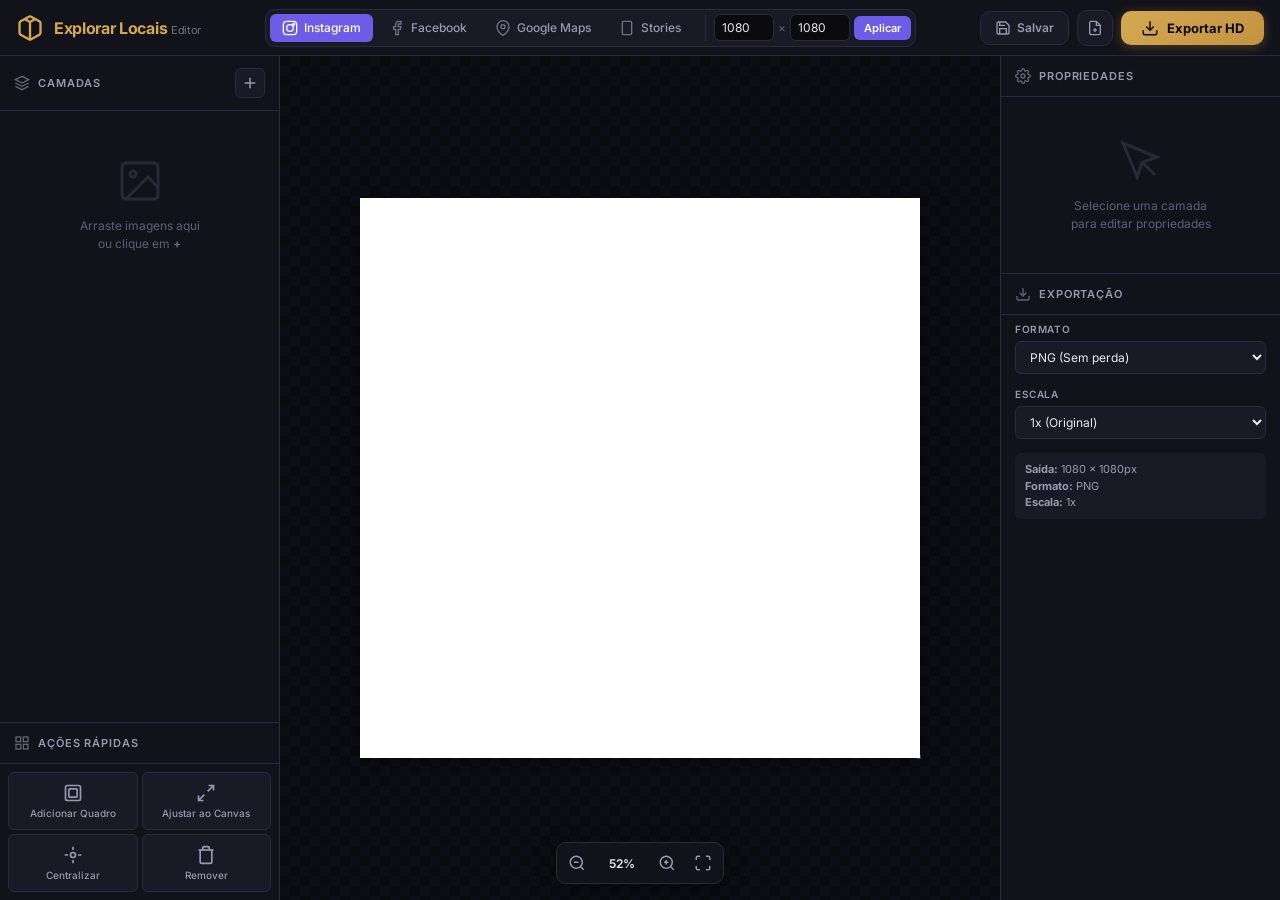
<file: Editor de Imagens/index.html>
<!DOCTYPE html>
<html lang="pt-BR">
<head>
    <meta charset="UTF-8">
    <meta name="viewport" content="width=device-width, initial-scale=1.0">
    <title>Explorar Locais — Editor de Imagens</title>
    <meta name="description" content="Editor de imagens para criação de publicações Explorar Locais para Facebook, Instagram e Google Maps">
    <link rel="preconnect" href="https://fonts.googleapis.com">
    <link rel="preconnect" href="https://fonts.gstatic.com" crossorigin>
    <link href="https://fonts.googleapis.com/css2?family=Inter:wght@300;400;500;600;700;800&display=swap" rel="stylesheet">
    <link rel="stylesheet" href="style.css">
</head>
<body>
    <div id="app">
        <!-- Header -->
        <header id="header">
            <div class="header-left">
                <div class="logo">
                    <svg width="28" height="28" viewBox="0 0 24 24" fill="none" stroke="currentColor" stroke-width="2">
                        <path d="M21 16V8a2 2 0 0 0-1-1.73l-7-4a2 2 0 0 0-2 0l-7 4A2 2 0 0 0 3 8v8a2 2 0 0 0 1 1.73l7 4a2 2 0 0 0 2 0l7-4A2 2 0 0 0 21 16z"/>
                        <polyline points="7.5 4.21 12 6.81 16.5 4.21"/>
                        <line x1="12" y1="22.08" x2="12" y2="6.81"/>
                    </svg>
                    <span>Explorar Locais <small>Editor</small></span>
                </div>
            </div>
            <div class="header-center">
                <div class="preset-buttons">
                    <button class="preset-btn" data-width="1080" data-height="1080" id="preset-instagram">
                        <svg width="16" height="16" viewBox="0 0 24 24" fill="none" stroke="currentColor" stroke-width="2"><rect x="2" y="2" width="20" height="20" rx="5"/><circle cx="12" cy="12" r="5"/><circle cx="17.5" cy="6.5" r="1.5"/></svg>
                        Instagram
                    </button>
                    <button class="preset-btn" data-width="1200" data-height="630" id="preset-facebook">
                        <svg width="16" height="16" viewBox="0 0 24 24" fill="none" stroke="currentColor" stroke-width="2"><path d="M18 2h-3a5 5 0 0 0-5 5v3H7v4h3v8h4v-8h3l1-4h-4V7a1 1 0 0 1 1-1h3z"/></svg>
                        Facebook
                    </button>
                    <button class="preset-btn" data-width="720" data-height="720" id="preset-gmaps">
                        <svg width="16" height="16" viewBox="0 0 24 24" fill="none" stroke="currentColor" stroke-width="2"><path d="M21 10c0 7-9 13-9 13s-9-6-9-13a9 9 0 0 1 18 0z"/><circle cx="12" cy="10" r="3"/></svg>
                        Google Maps
                    </button>
                    <button class="preset-btn" data-width="1080" data-height="1920" id="preset-stories">
                        <svg width="16" height="16" viewBox="0 0 24 24" fill="none" stroke="currentColor" stroke-width="2"><rect x="5" y="2" width="14" height="20" rx="2"/><line x1="12" y1="18" x2="12.01" y2="18"/></svg>
                        Stories
                    </button>
                    <div class="custom-size">
                        <input type="number" id="canvas-width" value="1080" min="100" max="8000">
                        <span>×</span>
                        <input type="number" id="canvas-height" value="1080" min="100" max="8000">
                        <button id="apply-size" class="btn-apply">Aplicar</button>
                    </div>
                </div>
            </div>
            <div class="header-right">
                <button id="btn-save-project" class="btn-save" title="Salvar projeto (Ctrl+S)">
                    <svg width="16" height="16" viewBox="0 0 24 24" fill="none" stroke="currentColor" stroke-width="2"><path d="M19 21H5a2 2 0 0 1-2-2V5a2 2 0 0 1 2-2h11l5 5v11a2 2 0 0 1-2 2z"/><polyline points="17 21 17 13 7 13 7 21"/><polyline points="7 3 7 8 15 8"/></svg>
                    Salvar
                </button>
                <button id="btn-new-project" class="btn-new" title="Novo projeto">
                    <svg width="16" height="16" viewBox="0 0 24 24" fill="none" stroke="currentColor" stroke-width="2"><path d="M14 2H6a2 2 0 0 0-2 2v16a2 2 0 0 0 2 2h12a2 2 0 0 0 2-2V8z"/><polyline points="14 2 14 8 20 8"/><line x1="12" y1="18" x2="12" y2="12"/><line x1="9" y1="15" x2="15" y2="15"/></svg>
                </button>
                <button id="btn-export" class="btn-export">
                    <svg width="18" height="18" viewBox="0 0 24 24" fill="none" stroke="currentColor" stroke-width="2"><path d="M21 15v4a2 2 0 0 1-2 2H5a2 2 0 0 1-2-2v-4"/><polyline points="7 10 12 15 17 10"/><line x1="12" y1="15" x2="12" y2="3"/></svg>
                    Exportar HD
                </button>
            </div>
        </header>

        <div id="main-content">
            <!-- Left Sidebar - Layers -->
            <aside id="sidebar-left">
                <div class="sidebar-section">
                    <div class="section-header">
                        <h3>
                            <svg width="16" height="16" viewBox="0 0 24 24" fill="none" stroke="currentColor" stroke-width="2"><polygon points="12 2 2 7 12 12 22 7 12 2"/><polyline points="2 17 12 22 22 17"/><polyline points="2 12 12 17 22 12"/></svg>
                            Camadas
                        </h3>
                        <button id="btn-add-image" class="btn-icon" title="Adicionar imagem">
                            <svg width="18" height="18" viewBox="0 0 24 24" fill="none" stroke="currentColor" stroke-width="2"><line x1="12" y1="5" x2="12" y2="19"/><line x1="5" y1="12" x2="19" y2="12"/></svg>
                        </button>
                    </div>
                    <div id="layers-list" class="layers-list">
                        <div class="empty-layers">
                            <svg width="48" height="48" viewBox="0 0 24 24" fill="none" stroke="currentColor" stroke-width="1.5" opacity="0.3">
                                <rect x="3" y="3" width="18" height="18" rx="2"/>
                                <circle cx="8.5" cy="8.5" r="1.5"/>
                                <polyline points="21 15 16 10 5 21"/>
                            </svg>
                            <p>Arraste imagens aqui<br>ou clique em <strong>+</strong></p>
                        </div>
                    </div>
                </div>

                <div class="sidebar-section">
                    <div class="section-header">
                        <h3>
                            <svg width="16" height="16" viewBox="0 0 24 24" fill="none" stroke="currentColor" stroke-width="2"><rect x="3" y="3" width="7" height="7"/><rect x="14" y="3" width="7" height="7"/><rect x="14" y="14" width="7" height="7"/><rect x="3" y="14" width="7" height="7"/></svg>
                            Ações Rápidas
                        </h3>
                    </div>
                    <div class="quick-actions">
                        <button id="btn-add-frame" class="quick-action-btn">
                            <svg width="20" height="20" viewBox="0 0 24 24" fill="none" stroke="currentColor" stroke-width="2"><rect x="3" y="3" width="18" height="18" rx="2"/><rect x="7" y="7" width="10" height="10" rx="1"/></svg>
                            Adicionar Quadro
                        </button>
                        <button id="btn-fit-to-canvas" class="quick-action-btn" title="Ajusta a camada selecionada ao canvas">
                            <svg width="20" height="20" viewBox="0 0 24 24" fill="none" stroke="currentColor" stroke-width="2"><path d="M15 3h6v6M9 21H3v-6M21 3l-7 7M3 21l7-7"/></svg>
                            Ajustar ao Canvas
                        </button>
                        <button id="btn-center" class="quick-action-btn" title="Centraliza a camada selecionada">
                            <svg width="20" height="20" viewBox="0 0 24 24" fill="none" stroke="currentColor" stroke-width="2"><circle cx="12" cy="12" r="3"/><path d="M12 2v4M12 18v4M2 12h4M18 12h4"/></svg>
                            Centralizar
                        </button>
                        <button id="btn-delete-layer" class="quick-action-btn danger" title="Deleta a camada selecionada">
                            <svg width="20" height="20" viewBox="0 0 24 24" fill="none" stroke="currentColor" stroke-width="2"><polyline points="3 6 5 6 21 6"/><path d="M19 6v14a2 2 0 0 1-2 2H7a2 2 0 0 1-2-2V6m3 0V4a2 2 0 0 1 2-2h4a2 2 0 0 1 2 2v2"/></svg>
                            Remover
                        </button>
                    </div>
                </div>
            </aside>

            <!-- Canvas Area -->
            <main id="canvas-area">
                <div id="canvas-viewport">
                    <div id="canvas-container">
                        <canvas id="editor-canvas"></canvas>
                        <!-- Transform handles overlay -->
                        <div id="transform-overlay"></div>
                    </div>
                </div>
                <div id="zoom-controls">
                    <button id="zoom-out" class="zoom-btn" title="Diminuir zoom">
                        <svg width="18" height="18" viewBox="0 0 24 24" fill="none" stroke="currentColor" stroke-width="2"><circle cx="11" cy="11" r="8"/><line x1="21" y1="21" x2="16.65" y2="16.65"/><line x1="8" y1="11" x2="14" y2="11"/></svg>
                    </button>
                    <span id="zoom-level">100%</span>
                    <button id="zoom-in" class="zoom-btn" title="Aumentar zoom">
                        <svg width="18" height="18" viewBox="0 0 24 24" fill="none" stroke="currentColor" stroke-width="2"><circle cx="11" cy="11" r="8"/><line x1="21" y1="21" x2="16.65" y2="16.65"/><line x1="11" y1="8" x2="11" y2="14"/><line x1="8" y1="11" x2="14" y2="11"/></svg>
                    </button>
                    <button id="zoom-fit" class="zoom-btn" title="Ajustar à tela">
                        <svg width="18" height="18" viewBox="0 0 24 24" fill="none" stroke="currentColor" stroke-width="2"><path d="M8 3H5a2 2 0 0 0-2 2v3m18 0V5a2 2 0 0 0-2-2h-3m0 18h3a2 2 0 0 0 2-2v-3M3 16v3a2 2 0 0 0 2 2h3"/></svg>
                    </button>
                </div>
                <!-- Drop overlay -->
                <div id="drop-overlay" class="drop-overlay hidden">
                    <div class="drop-content">
                        <svg width="64" height="64" viewBox="0 0 24 24" fill="none" stroke="currentColor" stroke-width="1.5">
                            <path d="M21 15v4a2 2 0 0 1-2 2H5a2 2 0 0 1-2-2v-4"/>
                            <polyline points="17 8 12 3 7 8"/>
                            <line x1="12" y1="3" x2="12" y2="15"/>
                        </svg>
                        <h2>Solte as imagens aqui</h2>
                        <p>PNG, JPG, WEBP suportados</p>
                    </div>
                </div>
            </main>

            <!-- Right Sidebar - Properties -->
            <aside id="sidebar-right">
                <div class="sidebar-section">
                    <div class="section-header">
                        <h3>
                            <svg width="16" height="16" viewBox="0 0 24 24" fill="none" stroke="currentColor" stroke-width="2"><circle cx="12" cy="12" r="3"/><path d="M19.4 15a1.65 1.65 0 0 0 .33 1.82l.06.06a2 2 0 0 1 0 2.83 2 2 0 0 1-2.83 0l-.06-.06a1.65 1.65 0 0 0-1.82-.33 1.65 1.65 0 0 0-1 1.51V21a2 2 0 0 1-2 2 2 2 0 0 1-2-2v-.09A1.65 1.65 0 0 0 9 19.4a1.65 1.65 0 0 0-1.82.33l-.06.06a2 2 0 0 1-2.83 0 2 2 0 0 1 0-2.83l.06-.06A1.65 1.65 0 0 0 4.68 15a1.65 1.65 0 0 0-1.51-1H3a2 2 0 0 1-2-2 2 2 0 0 1 2-2h.09A1.65 1.65 0 0 0 4.6 9a1.65 1.65 0 0 0-.33-1.82l-.06-.06a2 2 0 0 1 0-2.83 2 2 0 0 1 2.83 0l.06.06A1.65 1.65 0 0 0 9 4.68a1.65 1.65 0 0 0 1-1.51V3a2 2 0 0 1 2-2 2 2 0 0 1 2 2v.09a1.65 1.65 0 0 0 1 1.51 1.65 1.65 0 0 0 1.82-.33l.06-.06a2 2 0 0 1 2.83 0 2 2 0 0 1 0 2.83l-.06.06A1.65 1.65 0 0 0 19.4 9a1.65 1.65 0 0 0 1.51 1H21a2 2 0 0 1 2 2 2 2 0 0 1-2 2h-.09a1.65 1.65 0 0 0-1.51 1z"/></svg>
                            Propriedades
                        </h3>
                    </div>
                    <div id="properties-panel" class="properties-panel">
                        <div class="no-selection">
                            <svg width="48" height="48" viewBox="0 0 24 24" fill="none" stroke="currentColor" stroke-width="1.5" opacity="0.3">
                                <path d="M3 3l7.07 16.97 2.51-7.39 7.39-2.51L3 3z"/>
                                <path d="M13 13l6 6"/>
                            </svg>
                            <p>Selecione uma camada<br>para editar propriedades</p>
                        </div>
                        <div id="props-content" class="props-content hidden">
                            <div class="prop-group">
                                <label>Posição</label>
                                <div class="prop-row">
                                    <div class="prop-field">
                                        <span class="prop-label">X</span>
                                        <input type="number" id="prop-x" step="1">
                                    </div>
                                    <div class="prop-field">
                                        <span class="prop-label">Y</span>
                                        <input type="number" id="prop-y" step="1">
                                    </div>
                                </div>
                            </div>
                            <div class="prop-group">
                                <label>Tamanho</label>
                                <div class="prop-row">
                                    <div class="prop-field">
                                        <span class="prop-label">L</span>
                                        <input type="number" id="prop-width" step="1" min="1">
                                    </div>
                                    <div class="prop-field">
                                        <span class="prop-label">A</span>
                                        <input type="number" id="prop-height" step="1" min="1">
                                    </div>
                                    <button id="prop-lock-ratio" class="btn-lock active" title="Manter proporção">
                                        <svg width="16" height="16" viewBox="0 0 24 24" fill="none" stroke="currentColor" stroke-width="2"><rect x="3" y="11" width="18" height="11" rx="2"/><path d="M7 11V7a5 5 0 0 1 10 0v4"/></svg>
                                    </button>
                                </div>
                            </div>
                            <div class="prop-group">
                                <label>Rotação</label>
                                <div class="prop-row">
                                    <input type="range" id="prop-rotation-slider" min="-180" max="180" value="0" step="1" class="slider">
                                    <div class="prop-field small">
                                        <input type="number" id="prop-rotation" min="-360" max="360" step="1" value="0">
                                        <span class="prop-unit">°</span>
                                    </div>
                                </div>
                                <div class="rotation-presets">
                                    <button class="rot-preset" data-rot="0">0°</button>
                                    <button class="rot-preset" data-rot="90">90°</button>
                                    <button class="rot-preset" data-rot="180">180°</button>
                                    <button class="rot-preset" data-rot="270">270°</button>
                                </div>
                            </div>
                            <div class="prop-group">
                                <label>Opacidade</label>
                                <div class="prop-row">
                                    <input type="range" id="prop-opacity-slider" min="0" max="100" value="100" step="1" class="slider">
                                    <div class="prop-field small">
                                        <input type="number" id="prop-opacity" min="0" max="100" step="1" value="100">
                                        <span class="prop-unit">%</span>
                                    </div>
                                </div>
                            </div>
                            <div class="prop-group">
                                <label>Ordem</label>
                                <div class="order-buttons">
                                    <button id="btn-bring-front" class="order-btn" title="Trazer para frente">
                                        <svg width="16" height="16" viewBox="0 0 24 24" fill="none" stroke="currentColor" stroke-width="2"><polyline points="17 11 12 6 7 11"/><polyline points="17 18 12 13 7 18"/></svg>
                                        Frente
                                    </button>
                                    <button id="btn-bring-up" class="order-btn" title="Subir uma camada">
                                        <svg width="16" height="16" viewBox="0 0 24 24" fill="none" stroke="currentColor" stroke-width="2"><polyline points="18 15 12 9 6 15"/></svg>
                                        Subir
                                    </button>
                                    <button id="btn-send-down" class="order-btn" title="Descer uma camada">
                                        <svg width="16" height="16" viewBox="0 0 24 24" fill="none" stroke="currentColor" stroke-width="2"><polyline points="6 9 12 15 18 9"/></svg>
                                        Descer
                                    </button>
                                    <button id="btn-send-back" class="order-btn" title="Enviar para trás">
                                        <svg width="16" height="16" viewBox="0 0 24 24" fill="none" stroke="currentColor" stroke-width="2"><polyline points="7 13 12 18 17 13"/><polyline points="7 6 12 11 17 6"/></svg>
                                        Trás
                                    </button>
                                </div>
                            </div>
                            <div class="prop-group">
                                <label>Espelhar</label>
                                <div class="flip-buttons">
                                    <button id="btn-flip-h" class="order-btn" title="Espelhar horizontalmente">
                                        <svg width="16" height="16" viewBox="0 0 24 24" fill="none" stroke="currentColor" stroke-width="2"><path d="M12 2v20M16 6l4 6-4 6M8 6L4 12l4 6"/></svg>
                                        Horizontal
                                    </button>
                                    <button id="btn-flip-v" class="order-btn" title="Espelhar verticalmente">
                                        <svg width="16" height="16" viewBox="0 0 24 24" fill="none" stroke="currentColor" stroke-width="2" transform="rotate(90)"><path d="M12 2v20M16 6l4 6-4 6M8 6L4 12l4 6"/></svg>
                                        Vertical
                                    </button>
                                </div>
                            </div>
                        </div>
                    </div>
                </div>

                <div class="sidebar-section">
                    <div class="section-header">
                        <h3>
                            <svg width="16" height="16" viewBox="0 0 24 24" fill="none" stroke="currentColor" stroke-width="2"><path d="M21 15v4a2 2 0 0 1-2 2H5a2 2 0 0 1-2-2v-4"/><polyline points="7 10 12 15 17 10"/><line x1="12" y1="15" x2="12" y2="3"/></svg>
                            Exportação
                        </h3>
                    </div>
                    <div class="export-options">
                        <div class="prop-group">
                            <label>Formato</label>
                            <select id="export-format">
                                <option value="png">PNG (Sem perda)</option>
                                <option value="jpeg">JPEG (Menor tamanho)</option>
                                <option value="webp">WebP (Moderno)</option>
                            </select>
                        </div>
                        <div class="prop-group" id="quality-group">
                            <label>Qualidade</label>
                            <div class="prop-row">
                                <input type="range" id="export-quality-slider" min="10" max="100" value="100" step="5" class="slider">
                                <div class="prop-field small">
                                    <input type="number" id="export-quality" min="10" max="100" step="5" value="100">
                                    <span class="prop-unit">%</span>
                                </div>
                            </div>
                        </div>
                        <div class="prop-group">
                            <label>Escala</label>
                            <select id="export-scale">
                                <option value="1">1x (Original)</option>
                                <option value="2">2x (Retina)</option>
                                <option value="3">3x (Ultra HD)</option>
                            </select>
                        </div>
                        <div id="export-info" class="export-info"></div>
                    </div>
                </div>
            </aside>
        </div>
    </div>

    <!-- Hidden file input -->
    <input type="file" id="file-input" multiple accept="image/*" style="display:none">
    
    <!-- Export modal -->
    <div id="export-modal" class="modal hidden">
        <div class="modal-backdrop"></div>
        <div class="modal-content">
            <div class="modal-header">
                <h2>Exportando...</h2>
            </div>
            <div class="modal-body">
                <div class="export-progress">
                    <div class="progress-bar">
                        <div class="progress-fill" id="export-progress-fill"></div>
                    </div>
                    <p id="export-status">Preparando exportação...</p>
                </div>
            </div>
        </div>
    </div>

    <script src="editor.js"></script>
</body>
</html>
</file>
<file: Editor de Imagens/style.css>
/* ===== CSS Variables & Reset ===== */
:root {
    --bg-primary: #0a0a0f;
    --bg-secondary: #12121a;
    --bg-tertiary: #1a1a27;
    --bg-elevated: #222234;
    --bg-hover: #2a2a3e;
    --bg-active: #33335a;
    --border-color: #2a2a3e;
    --border-focus: #6c5ce7;
    --text-primary: #e8e8f0;
    --text-secondary: #9898b0;
    --text-muted: #5e5e78;
    --accent: #6c5ce7;
    --accent-hover: #7d70ea;
    --accent-glow: rgba(108, 92, 231, 0.3);
    --success: #00b894;
    --danger: #e74c3c;
    --danger-hover: #c0392b;
    --warning: #fdcb6e;
    --gold: #d4a853;
    --gold-dark: #2d2510;
    --green-accent: #1b4332;
    --radius-sm: 6px;
    --radius-md: 10px;
    --radius-lg: 14px;
    --shadow-sm: 0 2px 8px rgba(0,0,0,0.3);
    --shadow-md: 0 4px 20px rgba(0,0,0,0.4);
    --shadow-lg: 0 8px 40px rgba(0,0,0,0.5);
    --transition: 0.2s cubic-bezier(0.4, 0, 0.2, 1);
    --sidebar-width: 280px;
    --header-height: 56px;
    --font: 'Inter', -apple-system, BlinkMacSystemFont, 'Segoe UI', sans-serif;
}

*, *::before, *::after {
    margin: 0;
    padding: 0;
    box-sizing: border-box;
}

html, body {
    height: 100%;
    overflow: hidden;
    font-family: var(--font);
    font-size: 13px;
    color: var(--text-primary);
    background: var(--bg-primary);
    -webkit-font-smoothing: antialiased;
    -moz-osx-font-smoothing: grayscale;
}

#app {
    display: flex;
    flex-direction: column;
    height: 100vh;
}

/* ===== Scrollbar ===== */
::-webkit-scrollbar {
    width: 6px;
    height: 6px;
}
::-webkit-scrollbar-track {
    background: transparent;
}
::-webkit-scrollbar-thumb {
    background: var(--bg-hover);
    border-radius: 3px;
}
::-webkit-scrollbar-thumb:hover {
    background: var(--border-focus);
}

/* ===== Header ===== */
#header {
    display: flex;
    align-items: center;
    justify-content: space-between;
    height: var(--header-height);
    padding: 0 16px;
    background: var(--bg-secondary);
    border-bottom: 1px solid var(--border-color);
    z-index: 100;
    flex-shrink: 0;
}

.header-left {
    display: flex;
    align-items: center;
    gap: 12px;
}

.logo {
    display: flex;
    align-items: center;
    gap: 10px;
    color: var(--gold);
    font-weight: 700;
    font-size: 16px;
    letter-spacing: -0.02em;
}
.logo svg {
    color: var(--gold);
}
.logo small {
    font-weight: 400;
    font-size: 11px;
    color: var(--text-secondary);
    opacity: 0.7;
}

.header-center {
    display: flex;
    align-items: center;
}

.preset-buttons {
    display: flex;
    align-items: center;
    gap: 4px;
    background: var(--bg-tertiary);
    padding: 4px;
    border-radius: var(--radius-md);
    border: 1px solid var(--border-color);
}

.preset-btn {
    display: flex;
    align-items: center;
    gap: 6px;
    padding: 6px 12px;
    background: transparent;
    border: none;
    color: var(--text-secondary);
    font-family: var(--font);
    font-size: 12px;
    font-weight: 500;
    border-radius: var(--radius-sm);
    cursor: pointer;
    transition: var(--transition);
    white-space: nowrap;
}
.preset-btn:hover {
    background: var(--bg-hover);
    color: var(--text-primary);
}
.preset-btn.active {
    background: var(--accent);
    color: #fff;
}
.preset-btn svg {
    opacity: 0.7;
}
.preset-btn.active svg,
.preset-btn:hover svg {
    opacity: 1;
}

.custom-size {
    display: flex;
    align-items: center;
    gap: 4px;
    margin-left: 8px;
    padding-left: 8px;
    border-left: 1px solid var(--border-color);
}
.custom-size input {
    width: 60px;
    padding: 5px 6px;
    background: var(--bg-primary);
    border: 1px solid var(--border-color);
    border-radius: var(--radius-sm);
    color: var(--text-primary);
    font-family: var(--font);
    font-size: 12px;
    text-align: center;
    outline: none;
    transition: var(--transition);
}
.custom-size input:focus {
    border-color: var(--border-focus);
    box-shadow: 0 0 0 2px var(--accent-glow);
}
.custom-size span {
    color: var(--text-muted);
    font-size: 12px;
}
.btn-apply {
    padding: 5px 10px;
    background: var(--accent);
    border: none;
    border-radius: var(--radius-sm);
    color: #fff;
    font-family: var(--font);
    font-size: 11px;
    font-weight: 600;
    cursor: pointer;
    transition: var(--transition);
}
.btn-apply:hover {
    background: var(--accent-hover);
}

.header-right {
    display: flex;
    align-items: center;
    gap: 8px;
}

.btn-export {
    display: flex;
    align-items: center;
    gap: 8px;
    padding: 8px 20px;
    background: linear-gradient(135deg, var(--gold) 0%, #c49340 100%);
    border: none;
    border-radius: var(--radius-md);
    color: #0a0a0f;
    font-family: var(--font);
    font-size: 13px;
    font-weight: 700;
    cursor: pointer;
    transition: var(--transition);
    box-shadow: 0 2px 12px rgba(212, 168, 83, 0.3);
}
.btn-export:hover {
    transform: translateY(-1px);
    box-shadow: 0 4px 20px rgba(212, 168, 83, 0.4);
}
.btn-export:active {
    transform: translateY(0);
}

.btn-save {
    display: flex;
    align-items: center;
    gap: 6px;
    padding: 8px 14px;
    background: var(--bg-tertiary);
    border: 1px solid var(--border-color);
    border-radius: var(--radius-md);
    color: var(--text-secondary);
    font-family: var(--font);
    font-size: 12px;
    font-weight: 600;
    cursor: pointer;
    transition: var(--transition);
}
.btn-save:hover {
    background: var(--accent);
    border-color: var(--accent);
    color: #fff;
}

.btn-new {
    display: flex;
    align-items: center;
    justify-content: center;
    width: 36px;
    height: 36px;
    background: var(--bg-tertiary);
    border: 1px solid var(--border-color);
    border-radius: var(--radius-md);
    color: var(--text-secondary);
    cursor: pointer;
    transition: var(--transition);
}
.btn-new:hover {
    background: var(--danger);
    border-color: var(--danger);
    color: #fff;
}

/* ===== Canvas Resize Indicator ===== */
#canvas-container::after {
    content: '';
    position: absolute;
    bottom: -3px;
    right: -3px;
    width: 12px;
    height: 12px;
    background: transparent;
    cursor: nwse-resize;
    z-index: 2;
}
#canvas-container::before {
    content: '';
    position: absolute;
    bottom: -2px;
    right: -2px;
    width: 8px;
    height: 8px;
    border-right: 2px solid var(--accent);
    border-bottom: 2px solid var(--accent);
    opacity: 0.5;
    z-index: 3;
    pointer-events: none;
    transition: opacity 0.2s;
}
#canvas-container:hover::before {
    opacity: 1;
}

/* ===== Main Content ===== */
#main-content {
    display: flex;
    flex: 1;
    overflow: hidden;
}

/* ===== Sidebars ===== */
#sidebar-left, #sidebar-right {
    width: var(--sidebar-width);
    background: var(--bg-secondary);
    border-right: 1px solid var(--border-color);
    display: flex;
    flex-direction: column;
    overflow: hidden;
    flex-shrink: 0;
}
#sidebar-right {
    border-right: none;
    border-left: 1px solid var(--border-color);
}

.sidebar-section {
    display: flex;
    flex-direction: column;
    overflow: hidden;
}
.sidebar-section:not(:last-child) {
    border-bottom: 1px solid var(--border-color);
}
#sidebar-left .sidebar-section:first-child {
    flex: 1;
}

.section-header {
    display: flex;
    align-items: center;
    justify-content: space-between;
    padding: 12px 14px;
    border-bottom: 1px solid var(--border-color);
    flex-shrink: 0;
}
.section-header h3 {
    display: flex;
    align-items: center;
    gap: 8px;
    font-size: 11px;
    font-weight: 600;
    text-transform: uppercase;
    letter-spacing: 0.08em;
    color: var(--text-secondary);
}
.section-header h3 svg {
    opacity: 0.6;
}

.btn-icon {
    display: flex;
    align-items: center;
    justify-content: center;
    width: 30px;
    height: 30px;
    background: var(--bg-tertiary);
    border: 1px solid var(--border-color);
    border-radius: var(--radius-sm);
    color: var(--text-secondary);
    cursor: pointer;
    transition: var(--transition);
}
.btn-icon:hover {
    background: var(--accent);
    border-color: var(--accent);
    color: #fff;
}

/* ===== Layers List ===== */
.layers-list {
    flex: 1;
    overflow-y: auto;
    padding: 6px;
}

.empty-layers {
    display: flex;
    flex-direction: column;
    align-items: center;
    justify-content: center;
    padding: 40px 20px;
    text-align: center;
    color: var(--text-muted);
    gap: 12px;
}
.empty-layers p {
    font-size: 12px;
    line-height: 1.5;
}

.layer-item {
    display: flex;
    align-items: center;
    gap: 8px;
    padding: 6px 8px;
    margin-bottom: 2px;
    border-radius: var(--radius-sm);
    cursor: pointer;
    transition: var(--transition);
    border: 1px solid transparent;
    user-select: none;
}
.layer-item:hover {
    background: var(--bg-hover);
}
.layer-item.selected {
    background: var(--bg-active);
    border-color: var(--accent);
}
.layer-item.dragging {
    opacity: 0.5;
}

.layer-thumb {
    width: 36px;
    height: 36px;
    border-radius: 4px;
    overflow: hidden;
    background: var(--bg-primary);
    border: 1px solid var(--border-color);
    flex-shrink: 0;
    display: flex;
    align-items: center;
    justify-content: center;
}
.layer-thumb img {
    width: 100%;
    height: 100%;
    object-fit: cover;
}

.layer-info {
    flex: 1;
    min-width: 0;
}
.layer-name {
    font-size: 12px;
    font-weight: 500;
    color: var(--text-primary);
    white-space: nowrap;
    overflow: hidden;
    text-overflow: ellipsis;
}
.layer-dims {
    font-size: 10px;
    color: var(--text-muted);
    margin-top: 2px;
}

.layer-actions {
    display: flex;
    align-items: center;
    gap: 2px;
    opacity: 0;
    transition: var(--transition);
}
.layer-item:hover .layer-actions,
.layer-item.selected .layer-actions {
    opacity: 1;
}

.layer-action-btn {
    display: flex;
    align-items: center;
    justify-content: center;
    width: 24px;
    height: 24px;
    background: transparent;
    border: none;
    border-radius: 4px;
    color: var(--text-secondary);
    cursor: pointer;
    transition: var(--transition);
}
.layer-action-btn:hover {
    background: var(--bg-tertiary);
    color: var(--text-primary);
}
.layer-action-btn.hidden-layer {
    color: var(--text-muted);
    opacity: 0.4;
}

/* ===== Quick Actions ===== */
.quick-actions {
    display: grid;
    grid-template-columns: 1fr 1fr;
    gap: 4px;
    padding: 8px;
}

.quick-action-btn {
    display: flex;
    flex-direction: column;
    align-items: center;
    gap: 4px;
    padding: 10px 6px;
    background: var(--bg-tertiary);
    border: 1px solid var(--border-color);
    border-radius: var(--radius-sm);
    color: var(--text-secondary);
    font-family: var(--font);
    font-size: 10px;
    font-weight: 500;
    cursor: pointer;
    transition: var(--transition);
}
.quick-action-btn:hover {
    background: var(--bg-hover);
    color: var(--text-primary);
    border-color: var(--accent);
}
.quick-action-btn.danger:hover {
    border-color: var(--danger);
    color: var(--danger);
}

/* ===== Canvas Area ===== */
#canvas-area {
    flex: 1;
    position: relative;
    overflow: hidden;
    background: var(--bg-primary);
    /* Checkerboard pattern */
    background-image:
        linear-gradient(45deg, #0e0e16 25%, transparent 25%),
        linear-gradient(-45deg, #0e0e16 25%, transparent 25%),
        linear-gradient(45deg, transparent 75%, #0e0e16 75%),
        linear-gradient(-45deg, transparent 75%, #0e0e16 75%);
    background-size: 20px 20px;
    background-position: 0 0, 0 10px, 10px -10px, -10px 0;
}

#canvas-viewport {
    width: 100%;
    height: 100%;
    display: flex;
    align-items: center;
    justify-content: center;
    position: relative;
}

#canvas-container {
    position: relative;
    box-shadow: var(--shadow-lg);
    background: #fff;
    transform-origin: center center;
}

#editor-canvas {
    display: block;
}

#transform-overlay {
    position: absolute;
    top: 0;
    left: 0;
    width: 100%;
    height: 100%;
    pointer-events: none;
}

/* ===== Zoom Controls ===== */
#zoom-controls {
    position: absolute;
    bottom: 16px;
    left: 50%;
    transform: translateX(-50%);
    display: flex;
    align-items: center;
    gap: 4px;
    padding: 4px;
    background: var(--bg-secondary);
    border: 1px solid var(--border-color);
    border-radius: var(--radius-md);
    box-shadow: var(--shadow-md);
    z-index: 10;
}

.zoom-btn {
    display: flex;
    align-items: center;
    justify-content: center;
    width: 32px;
    height: 32px;
    background: transparent;
    border: none;
    border-radius: var(--radius-sm);
    color: var(--text-secondary);
    cursor: pointer;
    transition: var(--transition);
}
.zoom-btn:hover {
    background: var(--bg-hover);
    color: var(--text-primary);
}

#zoom-level {
    font-size: 12px;
    font-weight: 600;
    color: var(--text-primary);
    padding: 0 8px;
    min-width: 50px;
    text-align: center;
}

/* ===== Drop Overlay ===== */
.drop-overlay {
    position: absolute;
    top: 0;
    left: 0;
    right: 0;
    bottom: 0;
    background: rgba(108, 92, 231, 0.15);
    backdrop-filter: blur(4px);
    display: flex;
    align-items: center;
    justify-content: center;
    z-index: 50;
    border: 3px dashed var(--accent);
    transition: var(--transition);
}
.drop-overlay.hidden {
    display: none;
}

.drop-content {
    text-align: center;
    color: var(--accent);
}
.drop-content h2 {
    font-size: 22px;
    margin-top: 12px;
    font-weight: 700;
}
.drop-content p {
    font-size: 14px;
    color: var(--text-secondary);
    margin-top: 6px;
}

/* ===== Properties Panel ===== */
.properties-panel {
    overflow-y: auto;
    padding: 0;
}

.no-selection {
    display: flex;
    flex-direction: column;
    align-items: center;
    justify-content: center;
    padding: 40px 20px;
    text-align: center;
    color: var(--text-muted);
    gap: 12px;
}
.no-selection p {
    font-size: 12px;
    line-height: 1.5;
}

.props-content {
    padding: 8px 14px;
}
.props-content.hidden {
    display: none;
}

.prop-group {
    margin-bottom: 14px;
}
.prop-group > label {
    display: block;
    font-size: 10px;
    font-weight: 600;
    text-transform: uppercase;
    letter-spacing: 0.06em;
    color: var(--text-secondary);
    margin-bottom: 6px;
}

.prop-row {
    display: flex;
    align-items: center;
    gap: 6px;
}

.prop-field {
    display: flex;
    align-items: center;
    flex: 1;
    background: var(--bg-tertiary);
    border: 1px solid var(--border-color);
    border-radius: var(--radius-sm);
    overflow: hidden;
    transition: var(--transition);
}
.prop-field:focus-within {
    border-color: var(--border-focus);
    box-shadow: 0 0 0 2px var(--accent-glow);
}
.prop-field.small {
    flex: 0 0 70px;
}

.prop-label {
    padding: 0 8px;
    font-size: 11px;
    font-weight: 600;
    color: var(--text-muted);
    background: var(--bg-primary);
    height: 30px;
    display: flex;
    align-items: center;
    border-right: 1px solid var(--border-color);
}

.prop-unit {
    padding: 0 6px;
    font-size: 11px;
    color: var(--text-muted);
}

.prop-field input[type="number"] {
    flex: 1;
    width: 100%;
    padding: 0 6px;
    height: 30px;
    background: transparent;
    border: none;
    color: var(--text-primary);
    font-family: var(--font);
    font-size: 12px;
    outline: none;
    -moz-appearance: textfield;
}
.prop-field input[type="number"]::-webkit-outer-spin-button,
.prop-field input[type="number"]::-webkit-inner-spin-button {
    -webkit-appearance: none;
}

.btn-lock {
    display: flex;
    align-items: center;
    justify-content: center;
    width: 30px;
    height: 30px;
    background: var(--bg-tertiary);
    border: 1px solid var(--border-color);
    border-radius: var(--radius-sm);
    color: var(--text-muted);
    cursor: pointer;
    transition: var(--transition);
    flex-shrink: 0;
}
.btn-lock:hover {
    color: var(--text-primary);
}
.btn-lock.active {
    color: var(--accent);
    border-color: var(--accent);
    background: rgba(108, 92, 231, 0.1);
}

/* ===== Slider ===== */
.slider {
    -webkit-appearance: none;
    flex: 1;
    height: 4px;
    border-radius: 2px;
    background: var(--bg-tertiary);
    outline: none;
    cursor: pointer;
}
.slider::-webkit-slider-thumb {
    -webkit-appearance: none;
    width: 14px;
    height: 14px;
    border-radius: 50%;
    background: var(--accent);
    border: 2px solid var(--bg-secondary);
    cursor: pointer;
    box-shadow: 0 0 6px var(--accent-glow);
    transition: var(--transition);
}
.slider::-webkit-slider-thumb:hover {
    transform: scale(1.2);
}
.slider::-moz-range-thumb {
    width: 14px;
    height: 14px;
    border-radius: 50%;
    background: var(--accent);
    border: 2px solid var(--bg-secondary);
    cursor: pointer;
}

/* ===== Rotation Presets ===== */
.rotation-presets {
    display: flex;
    gap: 4px;
    margin-top: 6px;
}
.rot-preset {
    flex: 1;
    padding: 4px;
    background: var(--bg-tertiary);
    border: 1px solid var(--border-color);
    border-radius: var(--radius-sm);
    color: var(--text-secondary);
    font-family: var(--font);
    font-size: 11px;
    cursor: pointer;
    transition: var(--transition);
}
.rot-preset:hover {
    background: var(--bg-hover);
    color: var(--text-primary);
}

/* ===== Order Buttons ===== */
.order-buttons, .flip-buttons {
    display: grid;
    grid-template-columns: 1fr 1fr;
    gap: 4px;
}

.order-btn {
    display: flex;
    align-items: center;
    justify-content: center;
    gap: 6px;
    padding: 6px;
    background: var(--bg-tertiary);
    border: 1px solid var(--border-color);
    border-radius: var(--radius-sm);
    color: var(--text-secondary);
    font-family: var(--font);
    font-size: 11px;
    font-weight: 500;
    cursor: pointer;
    transition: var(--transition);
}
.order-btn:hover {
    background: var(--bg-hover);
    color: var(--text-primary);
}

/* ===== Export Options ===== */
.export-options {
    padding: 8px 14px;
}
.export-options select {
    width: 100%;
    padding: 7px 10px;
    background: var(--bg-tertiary);
    border: 1px solid var(--border-color);
    border-radius: var(--radius-sm);
    color: var(--text-primary);
    font-family: var(--font);
    font-size: 12px;
    cursor: pointer;
    outline: none;
    transition: var(--transition);
}
.export-options select:focus {
    border-color: var(--border-focus);
    box-shadow: 0 0 0 2px var(--accent-glow);
}

.export-info {
    padding: 8px 10px;
    background: var(--bg-tertiary);
    border-radius: var(--radius-sm);
    font-size: 11px;
    color: var(--text-secondary);
    margin-top: 8px;
    line-height: 1.5;
}

/* ===== Modal ===== */
.modal {
    position: fixed;
    top: 0;
    left: 0;
    right: 0;
    bottom: 0;
    z-index: 1000;
    display: flex;
    align-items: center;
    justify-content: center;
}
.modal.hidden {
    display: none;
}
.modal-backdrop {
    position: absolute;
    top: 0;
    left: 0;
    right: 0;
    bottom: 0;
    background: rgba(0,0,0,0.7);
    backdrop-filter: blur(4px);
}
.modal-content {
    position: relative;
    background: var(--bg-secondary);
    border: 1px solid var(--border-color);
    border-radius: var(--radius-lg);
    padding: 32px;
    min-width: 360px;
    box-shadow: var(--shadow-lg);
}
.modal-header h2 {
    font-size: 18px;
    font-weight: 700;
    margin-bottom: 16px;
    color: var(--text-primary);
}
.progress-bar {
    width: 100%;
    height: 6px;
    background: var(--bg-tertiary);
    border-radius: 3px;
    overflow: hidden;
    margin-bottom: 12px;
}
.progress-fill {
    height: 100%;
    width: 0%;
    background: linear-gradient(90deg, var(--accent), var(--gold));
    border-radius: 3px;
    transition: width 0.3s ease;
}
#export-status {
    font-size: 13px;
    color: var(--text-secondary);
}

/* ===== Selection handles ===== */
.selection-box {
    position: absolute;
    border: 2px solid var(--accent);
    pointer-events: none;
    z-index: 5;
}

.handle {
    position: absolute;
    width: 10px;
    height: 10px;
    background: #fff;
    border: 2px solid var(--accent);
    border-radius: 2px;
    pointer-events: all;
    cursor: pointer;
    z-index: 6;
}
.handle.tl { top: -5px; left: -5px; cursor: nwse-resize; }
.handle.tr { top: -5px; right: -5px; cursor: nesw-resize; }
.handle.bl { bottom: -5px; left: -5px; cursor: nesw-resize; }
.handle.br { bottom: -5px; right: -5px; cursor: nwse-resize; }
.handle.tm { top: -5px; left: 50%; transform: translateX(-50%); cursor: ns-resize; }
.handle.bm { bottom: -5px; left: 50%; transform: translateX(-50%); cursor: ns-resize; }
.handle.ml { top: 50%; left: -5px; transform: translateY(-50%); cursor: ew-resize; }
.handle.mr { top: 50%; right: -5px; transform: translateY(-50%); cursor: ew-resize; }

.handle-rotate {
    position: absolute;
    top: -30px;
    left: 50%;
    transform: translateX(-50%);
    width: 22px;
    height: 22px;
    background: var(--accent);
    border: 2px solid #fff;
    border-radius: 50%;
    pointer-events: all;
    cursor: grab;
    z-index: 6;
    display: flex;
    align-items: center;
    justify-content: center;
}
.handle-rotate::after {
    content: '';
    position: absolute;
    bottom: -12px;
    left: 50%;
    transform: translateX(-50%);
    width: 1px;
    height: 10px;
    background: var(--accent);
}
.handle-rotate svg {
    width: 12px;
    height: 12px;
    color: #fff;
}

/* ===== Animations ===== */
@keyframes fadeIn {
    from { opacity: 0; transform: translateY(10px); }
    to { opacity: 1; transform: translateY(0); }
}

@keyframes pulse {
    0%, 100% { opacity: 1; }
    50% { opacity: 0.5; }
}

.layer-item {
    animation: fadeIn 0.2s ease;
}

/* ===== Canvas drag cursor ===== */
.canvas-dragging {
    cursor: grabbing !important;
}
.canvas-dragging * {
    cursor: grabbing !important;
}
</file>
